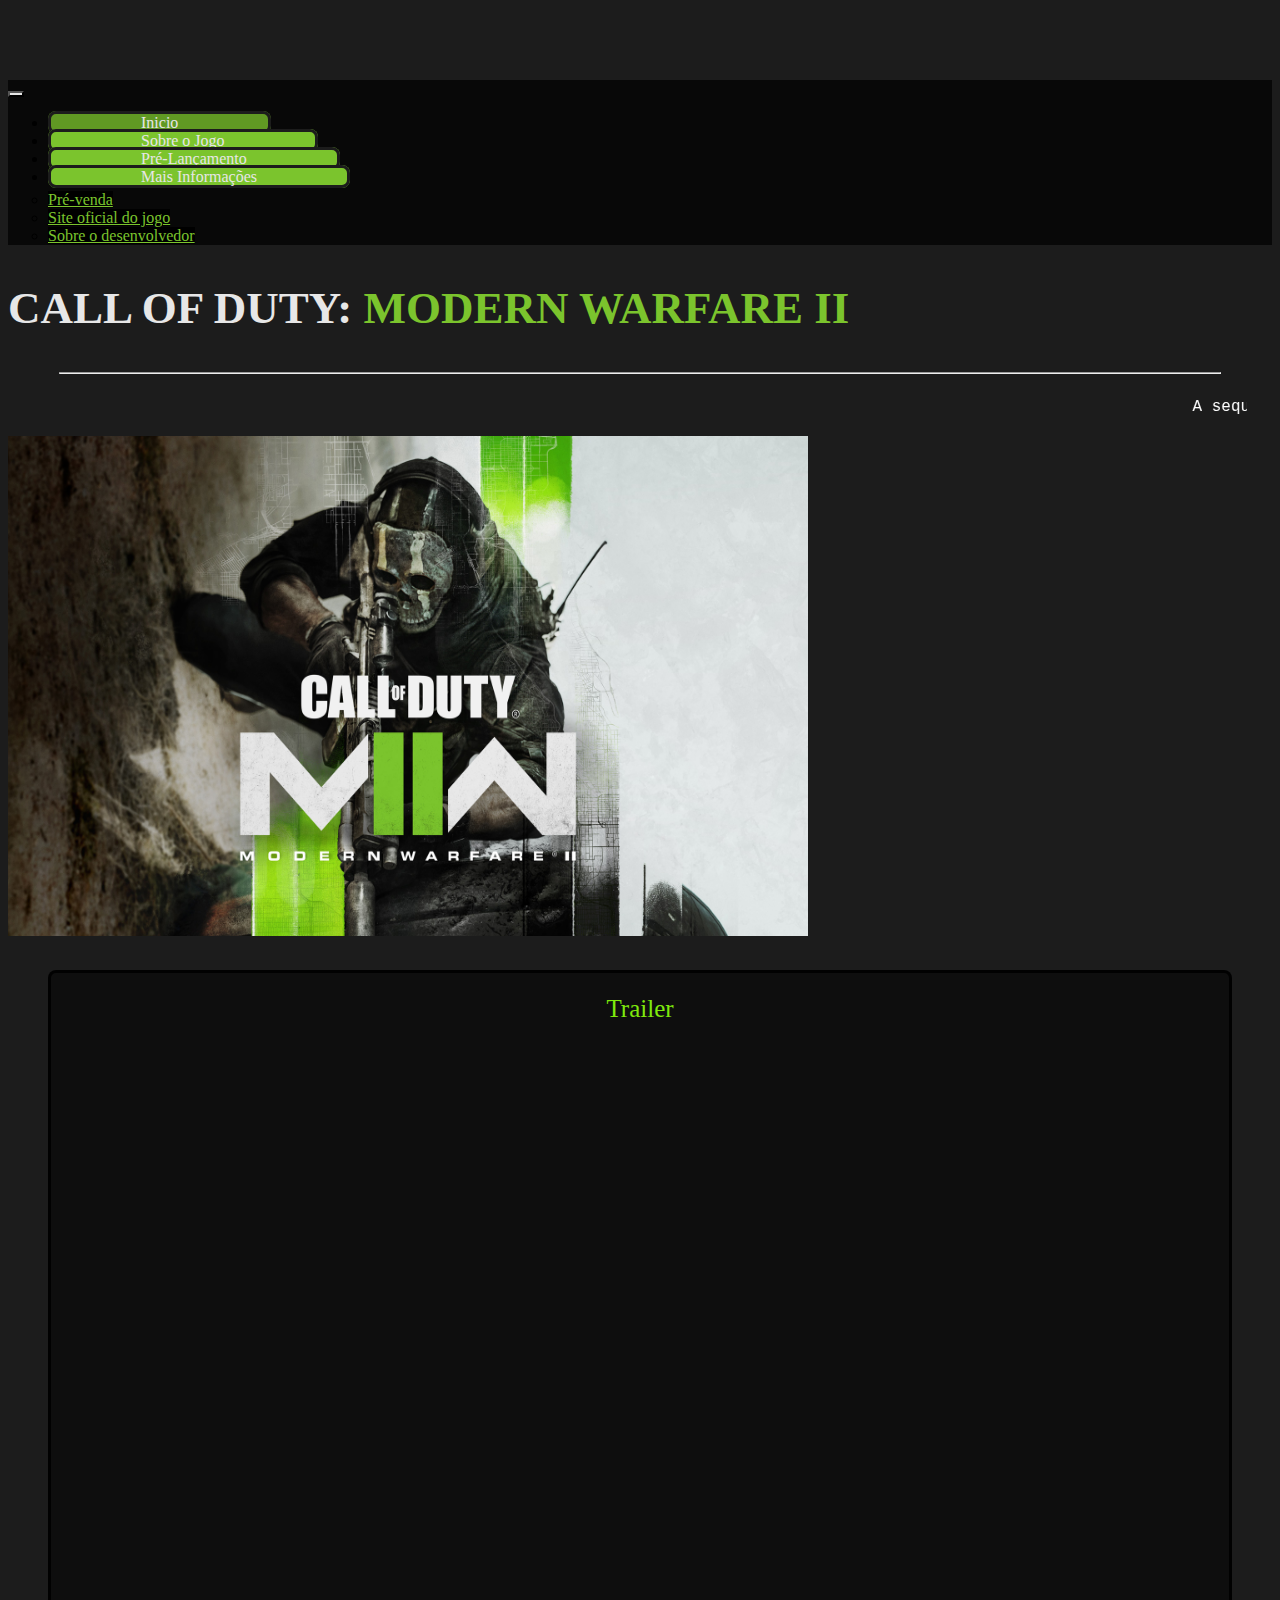
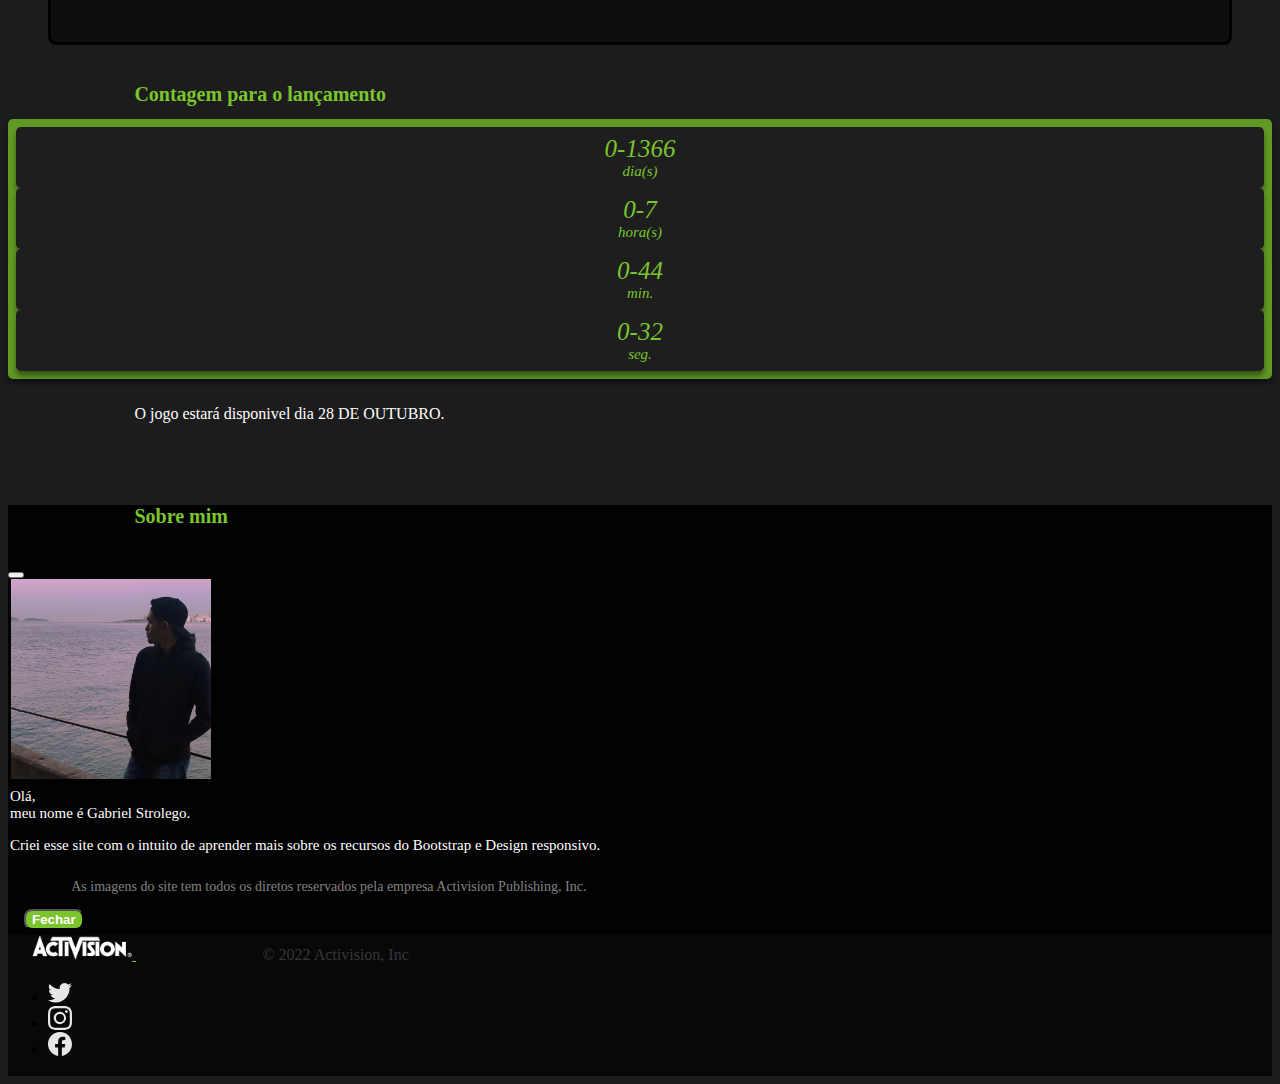
<file: index.html>
<!doctype html>
<html lang="pt-br" id="inicio">
  <head>
    <meta charset="utf-8">
    <meta name="viewport" content="width=device-width, initial-scale=1">
    <title>COD:MW2</title>
    <link rel="shortcut icon" href="assets/icons/favicon.png" type="image/x-icon">
    <link href="https://cdn.jsdelivr.net/npm/bootstrap@5.2.0-beta1/dist/css/bootstrap.min.css" rel="stylesheet" integrity="sha384-0evHe/X+R7YkIZDRvuzKMRqM+OrBnVFBL6DOitfPri4tjfHxaWutUpFmBp4vmVor" crossorigin="anonymous">
    <link rel="stylesheet" href="css/style.css">
</head>
  <body onload="loading()">
    <header>
      <nav class="navbar navbar-expand-lg bg-dark-color fixed-top" aria-label="Twelfth navbar example">
        <div class="container-fluid">
          <button class="navbar-toggler" type="button" data-bs-toggle="collapse" data-bs-target="#navbar" aria-controls="navbar" aria-expanded="false" aria-label="Toggle navigation">
            <span class="navbar-toggler-icon"></span>
          </button>
          <div class="collapse navbar-collapse justify-content-md-center" id="navbar">
            <ul class="navbar-nav">
              <li class="nav-item">
                <a class="nav-link active" aria-current="page" href="#inicio">Inicio</a>
              </li>
              <li class="nav-item">
                <a class="nav-link" href="sobre-o-jogo.html">Sobre o Jogo</a>
              </li>
              <li class="nav-item">
                <a class="nav-link" href="pre-lancamento.html">Pré-Lançamento</a>
              </li>
              <li class="nav-item dropdown">
                <a class="nav-link dropdown-toggle" href="#" id="dropdown10" data-bs-toggle="dropdown" aria-expanded="false">Mais Informações</a>
                <ul class="dropdown-menu" aria-labelledby="dropdown10">
                  <li><a class="dropdown-item" href="https://www.callofduty.com/br/pt/modernwarfare2/buy" target="_black">Pré-venda</a></li>
                  <li><a class="dropdown-item" href="https://www.callofduty.com/br/pt/modernwarfare2" target="_blank">Site oficial do jogo </a></li>
                  <li><a class="dropdown-item" href="#sobre o dev" id="sobre o dev" data-bs-toggle="modal" data-bs-target="#DevModal">Sobre o desenvolvedor</a></li>
                </ul>
              </li>
            </ul>
          </div>
        </div>
      </nav>

      <div class="text-center">
        <h2 class="titulo1">CALL OF DUTY: <font class="titulo2"> MODERN WARFARE II</font></h2>
      </div>
    <hr> 
</header>

<main>
    <div>
      <marquee class="style-marquee" behavior="Loop"><p> A sequência do recorde Call of Duty®: Modern Warfare® está quase aqui. Call of Duty®: Modern Warfare® II dará início a uma nova era para a franquia quando for lançado mundialmente na sexta-feira, 28 de outubro. Testemunhe e experimente o que fez a Força-Tarefa 141 se tornar o esquadrão icônico e lendário que é quando a ação começa após a ação angustiante e de tirar o fôlego de Call of Duty: Modern Warfare (2019).            </p> </marquee>   
      <br><img class="d-block mx-auto img-fluid" src="assets/img/callofdutymwll.jpg" width="800" height="500" alt="Imagem call of duty mw2"><br>
    </div>
    <div class="trailer-bg-style">
        <p class="subtitulo-trailer">Trailer</p>

        <div class="d-flex justify-content-center">
          <div class="spinner-border spinner-border-style" role="status"></div>
        </div>
        <span class="mostrar-conteudo">

    <div class="video"><iframe width="560" height="315" src="https://www.youtube.com/embed/r72GP1PIZa0?controls=0" title="YouTube video player" frameborder="0" allow="accelerometer; autoplay; clipboard-write; encrypted-media; gyroscope; picture-in-picture" allowfullscreen></iframe></div>
        
        </span>
  </div>
    <!--relogio-->
    <div class="container mx-auto text-center">
      <h1 class="subtitulo-style">Contagem para o lançamento</h1>
      <div class="row style-relogio">
        <div class="col style-relogio-componete">
          <span data-time></span>
        <div class="style-relogio-componete-descrição">dia(s)</div>
        </div>
        <div class="col style-relogio-componete">
          <span data-time></span>
        <div class="style-relogio-componete-descrição">hora(s)</div>
        </div>
        <div class="col style-relogio-componete">
          <span data-time></span>
        <div class="style-relogio-componete-descrição">min.</div>
        </div>
        <div class="col style-relogio-componete">
          <span data-time></span>
        <div class="style-relogio-componete-descrição">seg.</div>
        </div>
      </div>
    </div>
    <p class="text-style text-center"> O jogo estará disponivel dia 28 DE OUTUBRO.</p>
    <br>

    <!-- modal -->

    <div class="modal fade modal-style" id="DevModal" tabindex="-1" aria-labelledby="exampleModalLabel" aria-hidden="true">
      <div class="modal-dialog">
        <div class="modal-content">
          <div class="modal-header">
            <h5 class="modal-title subtitulo-style" id="exampleModalLabel">Sobre mim</h5>
            <button type="button" class="btn-close" data-bs-dismiss="modal" aria-label="Close"></button>
          </div>
          <div class="modal-body">
            <img src="assets/img/dev/GabrielS.jpg" width="200" height="200" class="rounded float-end" alt="foto do desenvolvedor do site">
            <p class="text-modal-style"> Olá,<br> meu nome é Gabriel Strolego.</p>
            <p class="text-modal-style">Criei esse site com o intuito de aprender mais sobre os recursos do Bootstrap e Design responsivo.<br>
            <p class="text-style legal"> As imagens do site tem todos os diretos reservados pela empresa Activision Publishing, Inc.</p>
          </div>
          <div class="text-center">
            <button type="button" class="btn btn-modal" data-bs-dismiss="modal">Fechar</button>
          </div>
        </div>
      </div>

</main>

<div class="bg-footer">
  <footer class="d-flex flex-wrap justify-content-between align-items-center py-3 my-4 border-top">
      <div class="col-md-4 d-flex align-items-center">
        <a href="https://www.activision.com/" target="_blank" class="mb-3 me-2 mb-md-0 text-muted text-decoration-none lh-1">
          <img class="img-fluid footer-adjustment-left" src="assets/icons/Activision.png" alt="icon activision" width="100" height="25">
        </a>
        <span class="mb-3 mb-md-0 text-footer text-style">&copy; 2022 Activision, Inc</span>
      </div>
  
      <ul class="nav col-md-4 justify-content-end list-unstyled d-flex ajuste-icons footer-adjustment-right">
        <li class="ms-3"><a class="text-muted" href="https://twitter.com/CallofDutyBR" target="_blank"><svg class="bi" width="24" height="24"><use xlink:href="#twitter"/></svg></a></li>
        <li class="ms-3"><a class="text-muted" href="https://www.instagram.com/callofduty/" target="_blank"><svg class="bi" width="24" height="24"><use xlink:href="#instagram"/></svg></a></li>
        <li class="ms-3"><a class="text-muted" href="https://pt-br.facebook.com/BrasilCallofDuty/" target="_blank"><svg class="bi" width="24" height="24"><use xlink:href="#facebook"/></svg></a></li>
      </ul>
  </footer>
  </div>

  <script src="js/preloader.js"></script>
  <script type="module" src="js/script.js"></script>
  <script src="https://cdn.jsdelivr.net/npm/bootstrap@5.2.0-beta1/dist/js/bootstrap.bundle.min.js" integrity="sha384-pprn3073KE6tl6bjs2QrFaJGz5/SUsLqktiwsUTF55Jfv3qYSDhgCecCxMW52nD2" crossorigin="anonymous"></script>
</body>

  <svg xmlns="http://www.w3.org/2000/svg" style="display: none;">
    <symbol id="facebook" viewBox="0 0 16 16">
      <path d="M16 8.049c0-4.446-3.582-8.05-8-8.05C3.58 0-.002 3.603-.002 8.05c0 4.017 2.926 7.347 6.75 7.951v-5.625h-2.03V8.05H6.75V6.275c0-2.017 1.195-3.131 3.022-3.131.876 0 1.791.157 1.791.157v1.98h-1.009c-.993 0-1.303.621-1.303 1.258v1.51h2.218l-.354 2.326H9.25V16c3.824-.604 6.75-3.934 6.75-7.951z"/>
    </symbol>
    <symbol id="instagram" viewBox="0 0 16 16">
        <path d="M8 0C5.829 0 5.556.01 4.703.048 3.85.088 3.269.222 2.76.42a3.917 3.917 0 0 0-1.417.923A3.927 3.927 0 0 0 .42 2.76C.222 3.268.087 3.85.048 4.7.01 5.555 0 5.827 0 8.001c0 2.172.01 2.444.048 3.297.04.852.174 1.433.372 1.942.205.526.478.972.923 1.417.444.445.89.719 1.416.923.51.198 1.09.333 1.942.372C5.555 15.99 5.827 16 8 16s2.444-.01 3.298-.048c.851-.04 1.434-.174 1.943-.372a3.916 3.916 0 0 0 1.416-.923c.445-.445.718-.891.923-1.417.197-.509.332-1.09.372-1.942C15.99 10.445 16 10.173 16 8s-.01-2.445-.048-3.299c-.04-.851-.175-1.433-.372-1.941a3.926 3.926 0 0 0-.923-1.417A3.911 3.911 0 0 0 13.24.42c-.51-.198-1.092-.333-1.943-.372C10.443.01 10.172 0 7.998 0h.003zm-.717 1.442h.718c2.136 0 2.389.007 3.232.046.78.035 1.204.166 1.486.275.373.145.64.319.92.599.28.28.453.546.598.92.11.281.24.705.275 1.485.039.843.047 1.096.047 3.231s-.008 2.389-.047 3.232c-.035.78-.166 1.203-.275 1.485a2.47 2.47 0 0 1-.599.919c-.28.28-.546.453-.92.598-.28.11-.704.24-1.485.276-.843.038-1.096.047-3.232.047s-2.39-.009-3.233-.047c-.78-.036-1.203-.166-1.485-.276a2.478 2.478 0 0 1-.92-.598 2.48 2.48 0 0 1-.6-.92c-.109-.281-.24-.705-.275-1.485-.038-.843-.046-1.096-.046-3.233 0-2.136.008-2.388.046-3.231.036-.78.166-1.204.276-1.486.145-.373.319-.64.599-.92.28-.28.546-.453.92-.598.282-.11.705-.24 1.485-.276.738-.034 1.024-.044 2.515-.045v.002zm4.988 1.328a.96.96 0 1 0 0 1.92.96.96 0 0 0 0-1.92zm-4.27 1.122a4.109 4.109 0 1 0 0 8.217 4.109 4.109 0 0 0 0-8.217zm0 1.441a2.667 2.667 0 1 1 0 5.334 2.667 2.667 0 0 1 0-5.334z"/>
    </symbol>
    <symbol id="twitter" viewBox="0 0 16 16">
      <path d="M5.026 15c6.038 0 9.341-5.003 9.341-9.334 0-.14 0-.282-.006-.422A6.685 6.685 0 0 0 16 3.542a6.658 6.658 0 0 1-1.889.518 3.301 3.301 0 0 0 1.447-1.817 6.533 6.533 0 0 1-2.087.793A3.286 3.286 0 0 0 7.875 6.03a9.325 9.325 0 0 1-6.767-3.429 3.289 3.289 0 0 0 1.018 4.382A3.323 3.323 0 0 1 .64 6.575v.045a3.288 3.288 0 0 0 2.632 3.218 3.203 3.203 0 0 1-.865.115 3.23 3.23 0 0 1-.614-.057 3.283 3.283 0 0 0 3.067 2.277A6.588 6.588 0 0 1 .78 13.58a6.32 6.32 0 0 1-.78-.045A9.344 9.344 0 0 0 5.026 15z"/>
    </symbol>
  </svg>

</html>
</file>
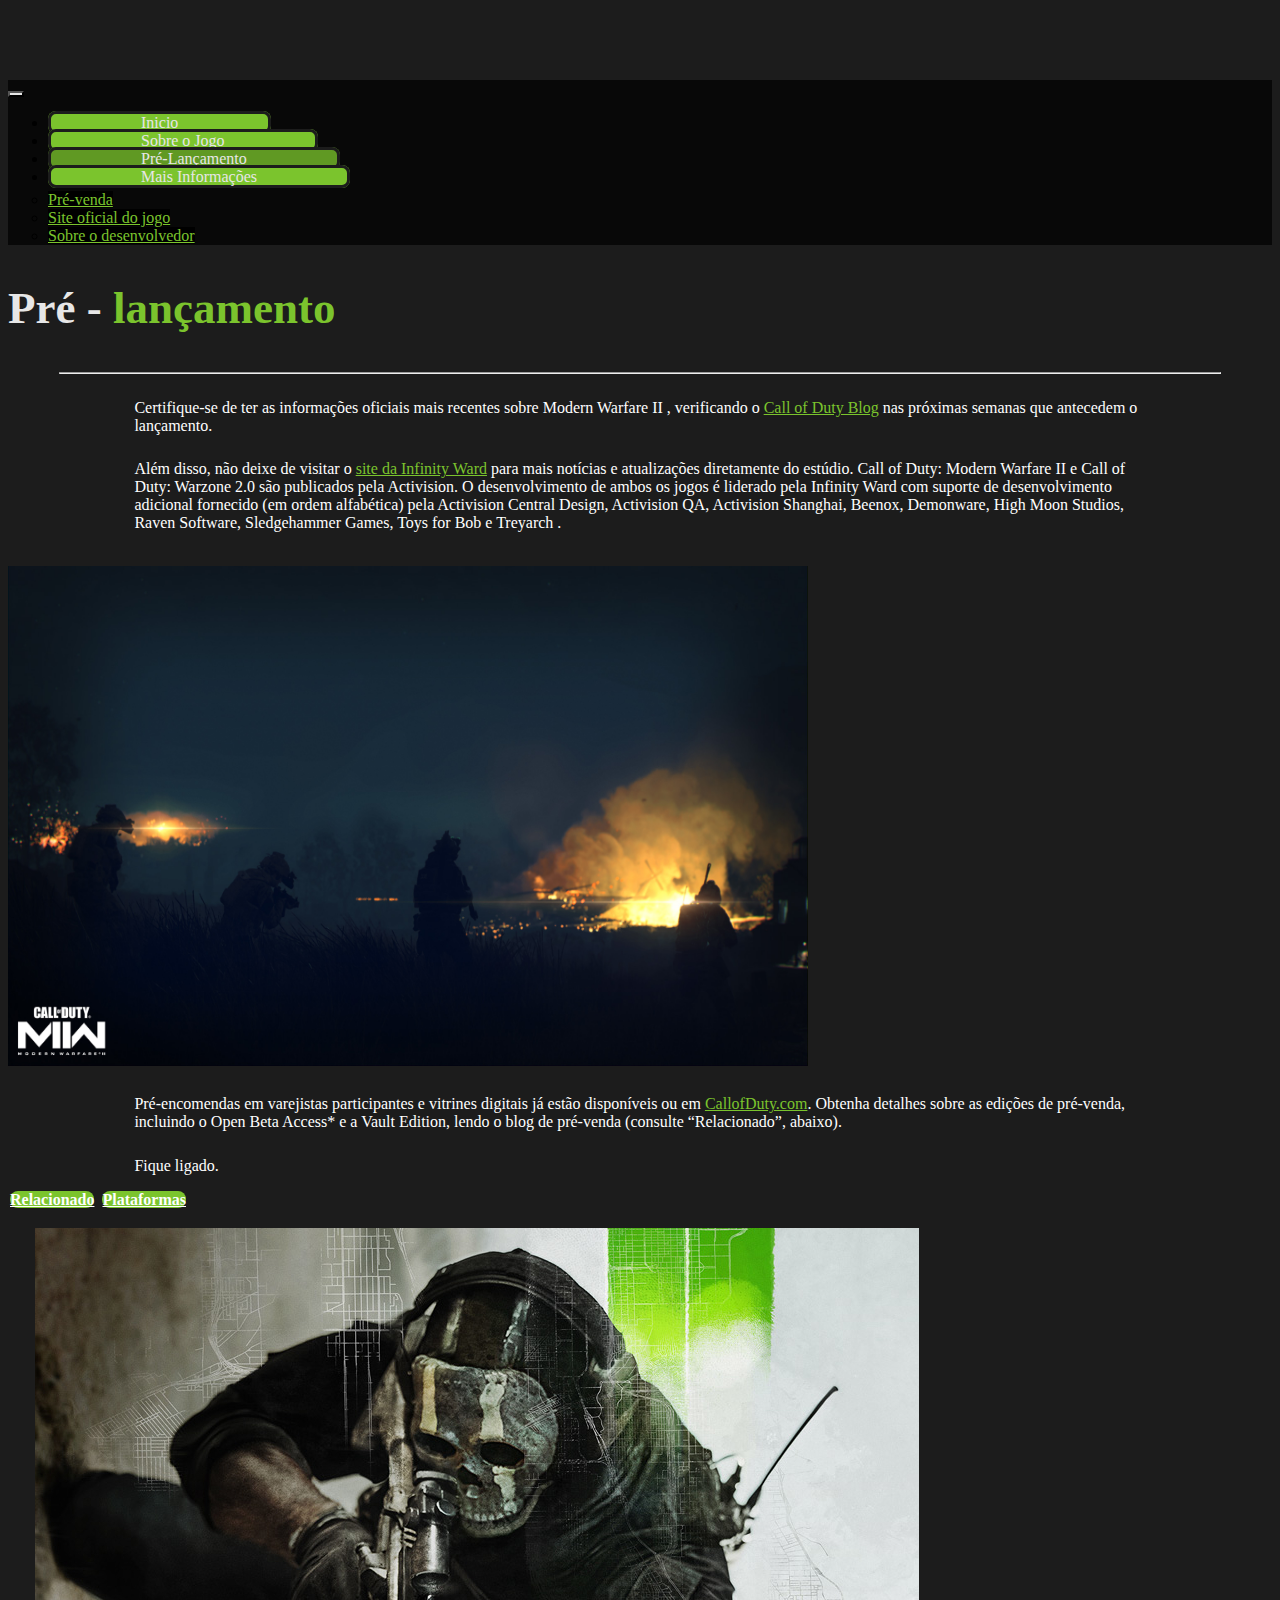
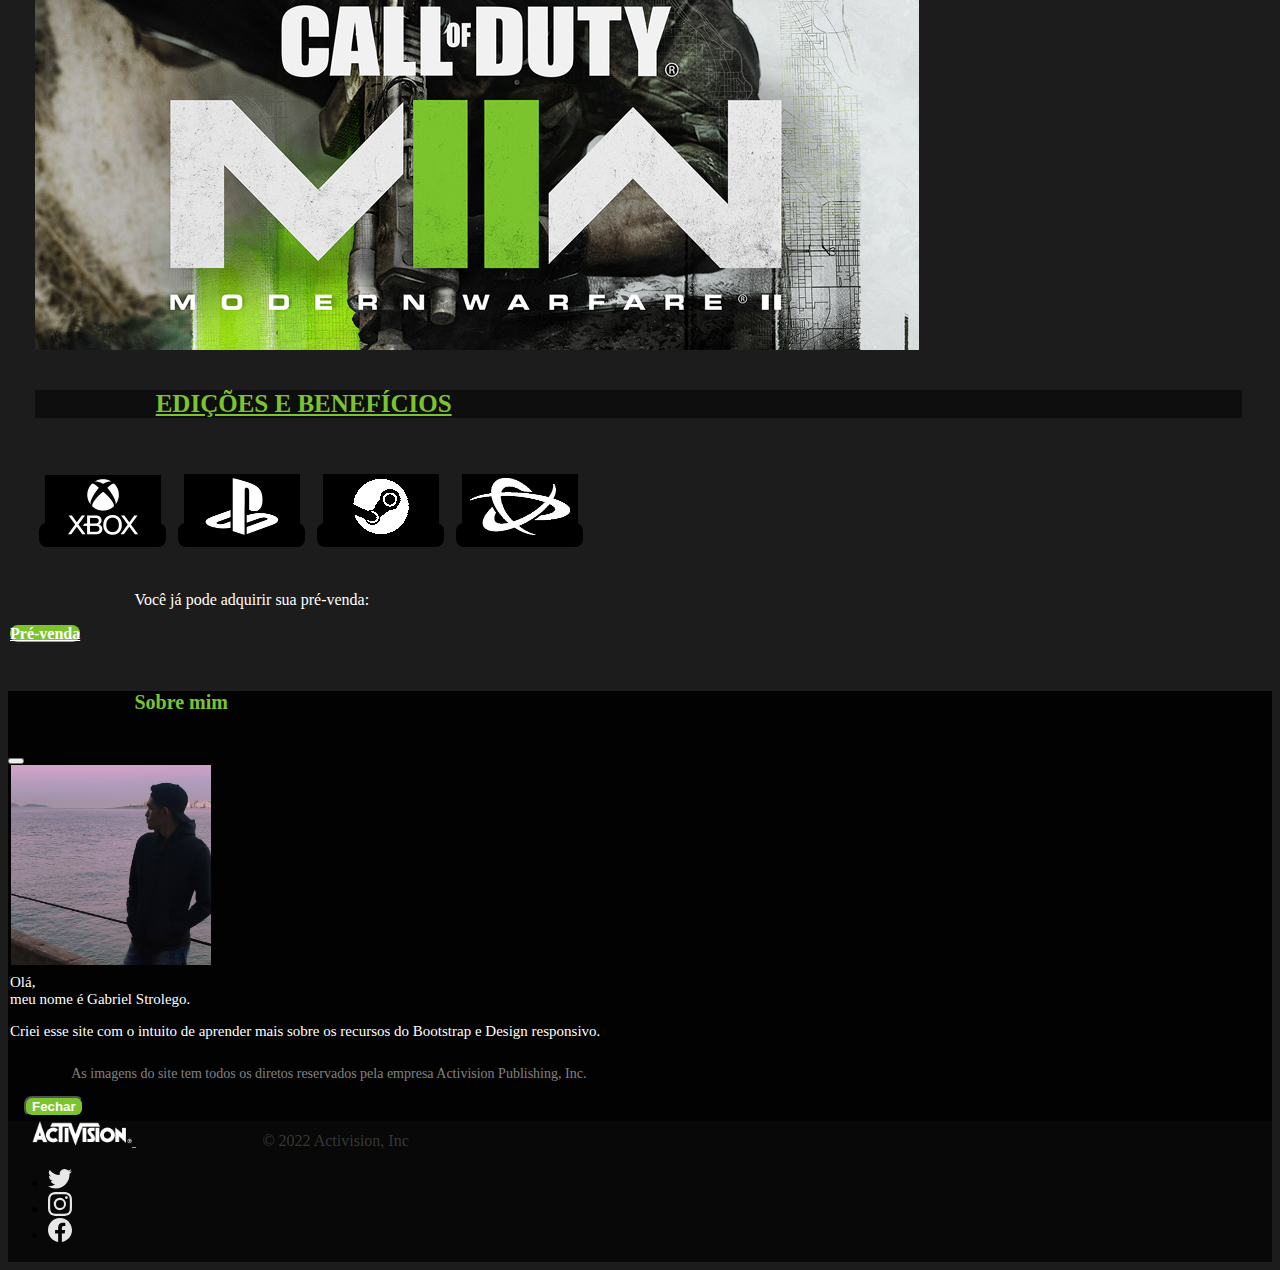
<file: pre-lancamento.html>
<!doctype html>
<html lang="pt-br" id="inicio">
  <head>
    <meta charset="utf-8">
    <meta name="viewport" content="width=device-width, initial-scale=1">
    <title>COD:MW2</title>
    <link rel="shortcut icon" href="assets/icons/favicon.png" type="image/x-icon">
    <link href="https://cdn.jsdelivr.net/npm/bootstrap@5.2.0-beta1/dist/css/bootstrap.min.css" rel="stylesheet" integrity="sha384-0evHe/X+R7YkIZDRvuzKMRqM+OrBnVFBL6DOitfPri4tjfHxaWutUpFmBp4vmVor" crossorigin="anonymous">
    <link rel="stylesheet" href="css/style.css">
</head>
  <body onload="loading()">
   <header>
      <nav class="navbar navbar-expand-lg bg-dark-color fixed-top" aria-label="Twelfth navbar example">
        <div class="container-fluid">
          <button class="navbar-toggler" type="button" data-bs-toggle="collapse" data-bs-target="#navbar" aria-controls="navbar" aria-expanded="false" aria-label="Toggle navigation">
            <span class="navbar-toggler-icon"></span>
          </button>
          <div class="collapse navbar-collapse justify-content-md-center" id="navbar">
            <ul class="navbar-nav">
              <li class="nav-item">
                <a class="nav-link" aria-current="page" href="index.html">Inicio</a>
              </li>
              <li class="nav-item">
                <a class="nav-link" href="sobre-o-jogo.html">Sobre o Jogo</a>
              </li>
              <li class="nav-item">
                <a class="nav-link active" href="#inicio">Pré-Lançamento</a>
              </li>
              <li class="nav-item dropdown">
                <a class="nav-link dropdown-toggle" href="#" id="dropdown10" data-bs-toggle="dropdown" aria-expanded="false">Mais Informações</a>
                <ul class="dropdown-menu" aria-labelledby="dropdown10">
                  <li><a class="dropdown-item" href="https://www.callofduty.com/br/pt/modernwarfare2/buy" target="_black">Pré-venda</a></li>
                  <li><a class="dropdown-item" href="https://www.callofduty.com/br/pt/modernwarfare2" target="_blank">Site oficial do jogo</a></li>
                  <li><a class="dropdown-item" href="#sobre o dev" id="sobre o dev" data-bs-toggle="modal" data-bs-target="#DevModal">Sobre o desenvolvedor</a></li>
                </ul>
              </li>
            </ul>
          </div>
        </div>
      </nav>

      <div class="text-center">
        <h2 class="titulo1">Pré -<font class="titulo2"> lançamento</font></h2>
      </div>
    <hr>
</header>

<div class="d-flex justify-content-center">
  <div class="spinner-border spinner-border-style" role="status"></div>
</div>
<span class="mostrar-conteudo">

<main>
<div class="text-center">
  <p class="text-style">Certifique-se de ter as informações oficiais mais recentes sobre Modern Warfare II , verificando o <a href="https://www.callofduty.com/br/pt/blog" target="_blank">Call of Duty Blog</a> nas próximas semanas que antecedem o lançamento.</p>
  <P class="text-style">Além disso, não deixe de visitar o <a href="https://www.infinityward.com/news" target="_blank">site da Infinity Ward</a> para mais notícias e atualizações diretamente do estúdio. Call of Duty: Modern Warfare II e Call of Duty: Warzone 2.0 são publicados pela Activision. O desenvolvimento de ambos os jogos é liderado pela Infinity Ward com suporte de desenvolvimento adicional fornecido (em ordem alfabética) pela Activision Central Design, Activision QA, Activision Shanghai, Beenox, Demonware, High Moon Studios, Raven Software, Sledgehammer Games, Toys for Bob e Treyarch .</P>     
  <br><img class="d-block mx-auto img-fluid" src="assets/img/callofdutymwll-3.jpg" alt="Imagem call of duty mw2" width="800" height="500"><br>
  <p class="text-style">Pré-encomendas em varejistas participantes e vitrines digitais já estão disponíveis ou em <a href="https://www.callofduty.com/br/pt/" target="_blank">CallofDuty.com</a>. Obtenha detalhes sobre as edições de pré-venda, incluindo o Open Beta Access* e a Vault Edition, lendo o blog de pré-venda (consulte “Relacionado”, abaixo).</p>
  <p class="text-style">Fique ligado.</p>

  <p>
    <a class="btn btn-bd-primary"  data-bs-toggle="collapse" href="#collapseartigo" role="button" aria-expanded="false" aria-controls="multiCollapseExample1">Relacionado</a>
    <a class="btn btn-bd-primary" data-bs-toggle="collapse" href="#collapseplataforma" role="button" aria-expanded="false" aria-controls="multiCollapseExample2">Plataformas</a>
  </p>

</div>

<div class="d-collapse-responsive">
  <div class="collapse-responsive">  


  <div class="row">
    <div class="col">
      <div class="collapse multi-collapse" id="collapseartigo">
        <div>

          <div class="d-collapse-responsive1">
            <div class="collapse-responsive">  

          <section>
            <div class="row">
                <div class="col-12 col-xs-9"> 
                  <a class="card card-style text-white" href="https://www.callofduty.com/br/pt/blog/2022/06/call-of-duty-modern-warfare-II-preorder-benefits-details" target="_blank">
                    <div class="row g-0">
                      <div class="col-md-4 ">
                        <img src="assets/img/MWII-cartão.jpg" class="img-fluid card-img rounded-start" alt="imagem promocional COD">
                      </div>
                      <div class="card-img-overlay text-card-style">
                        <h5 class="card-title subtitulo-style-card text-end">EDIÇÕES E BENEFÍCIOS</h5>
                      </div>
                    </div>
                  </a>
                </div>
            </div>
          </section>
          
            </div>
          </div>
            
        </div>
      </div>
    </div>
    <div class="col">
      <div class="collapse multi-collapse"  id="collapseplataforma">
        <div>

          <div class="d-collapse-responsive2">
            <div class="collapse-responsive">  

              <section class="text-center">
                <div class="row">
                  <a class="col-5 col-xs-8 style-coluna" href="https://www.xbox.com/pt-BR/games/store/call-of-duty-modern-warfare-ii-cross-gen/9NCL5M3V0RSH" target="_blank"><img class="img-fluid icon-imagem" src="assets/icons/Xbox-Logo.png" alt="Xbox Logo"></a>
                  <a class="col-5 col-xs-8 style-coluna" href="https://store.playstation.com/pt-br/product/UP0002-PPSA01649_00-CODMW2CROSSGEN01/" target="_blank"><img class="img-fluid icon-imagem" src="assets/icons/PlayStation-Logo.png" alt="PlayStation Logo"></a>
                  <a class="col-5 col-xm-8 style-coluna" href="https://store.steampowered.com/app/1938090/Call_of_Duty_Modern_Warfare_II/" target="_blank"><img class="img-fluid icon-imagem" src="assets/icons/Steam-Logo.png" alt="Steam Logo"></a>
                 <a class="col-5 col-xm-8 style-coluna" href="https://us.battle.net/shop/pt/checkout/upgrade/cHw4ZjgxZTk2ZHw3ODgyMjB8MHx8fHx8fHwxfDB8MHx8MHx8fHx8fA==" target="_blank"><img class="img-fluid icon-imagem" src="assets/icons/Battlenet-logo.png" alt="Battlenet logo"></a>
                </div>
              </section>

             </div>
          </div>
        </div>
      </div>
    </div>
  </div> 

  </div>
</div>

<div class="text-center">
  <p class="text-style">Você já pode adquirir sua pré-venda:</p>
  <a class="btn btn-bd-primary" href="https://www.callofduty.com/br/pt/modernwarfare2/buy" target="_black" role="button">Pré-venda</a>
</div>

    <!-- modal-->

    <div class="modal fade modal-style modal-position-dev" id="DevModal" tabindex="-1" aria-labelledby="exampleModalLabel" aria-hidden="true">
      <div class="modal-dialog">
        <div class="modal-content">
          <div class="modal-header">
            <h5 class="modal-title subtitulo-style" id="exampleModalLabel">Sobre mim</h5>
            <button type="button" class="btn-close" data-bs-dismiss="modal" aria-label="Close"></button>
          </div>
          <div class="modal-body">
            <img src="assets/img/dev/GabrielS.jpg" width="200" height="200" class="rounded float-end" alt="foto do desenvolvedor do site">
            <p class="text-modal-style"> Olá,<br> meu nome é Gabriel Strolego.</p>
            <p class="text-modal-style">Criei esse site com o intuito de aprender mais sobre os recursos do Bootstrap e Design responsivo.</p>
            <p class="text-style legal"> As imagens do site tem todos os diretos reservados pela empresa Activision Publishing, Inc.</p>
          </div>
          <div class="text-center">
            <button type="button" class="btn btn-modal" data-bs-dismiss="modal">Fechar</button>
          </div>
        </div>
      </div>

</main>
<div class="bg-footer">
  <footer class="d-flex flex-wrap justify-content-between align-items-center py-3 my-4 border-top">
      <div class="col-md-4 d-flex align-items-center">
        <a href="https://www.activision.com/" target="_blank" class="mb-3 me-2 mb-md-0 text-muted text-decoration-none lh-1">
          <img class="img-fluid footer-adjustment-left" src="assets/icons/Activision.png" alt="icon activision" width="100" height="25">
        </a>
        <span class="mb-3 mb-md-0 text-footer text-style">&copy; 2022 Activision, Inc</span>
      </div>
  
      <ul class="nav col-md-4 justify-content-end list-unstyled d-flex ajuste-icons footer-adjustment-right">
        <li class="ms-3"><a class="text-muted" href="https://twitter.com/CallofDutyBR" target="_blank"><svg class="bi" width="24" height="24"><use xlink:href="#twitter"/></svg></a></li>
        <li class="ms-3"><a class="text-muted" href="https://www.instagram.com/callofduty/" target="_blank"><svg class="bi" width="24" height="24"><use xlink:href="#instagram"/></svg></a></li>
        <li class="ms-3"><a class="text-muted" href="https://pt-br.facebook.com/BrasilCallofDuty/" target="_blank"><svg class="bi" width="24" height="24"><use xlink:href="#facebook"/></svg></a></li>
      </ul>
  </footer>
  </div>

</span>
<script src="js/preloader.js"></script>
<script src="https://cdn.jsdelivr.net/npm/bootstrap@5.2.0-beta1/dist/js/bootstrap.bundle.min.js" integrity="sha384-pprn3073KE6tl6bjs2QrFaJGz5/SUsLqktiwsUTF55Jfv3qYSDhgCecCxMW52nD2" crossorigin="anonymous"></script>
</body>

  <svg xmlns="http://www.w3.org/2000/svg" style="display: none;">
    <symbol id="facebook" viewBox="0 0 16 16">
      <path d="M16 8.049c0-4.446-3.582-8.05-8-8.05C3.58 0-.002 3.603-.002 8.05c0 4.017 2.926 7.347 6.75 7.951v-5.625h-2.03V8.05H6.75V6.275c0-2.017 1.195-3.131 3.022-3.131.876 0 1.791.157 1.791.157v1.98h-1.009c-.993 0-1.303.621-1.303 1.258v1.51h2.218l-.354 2.326H9.25V16c3.824-.604 6.75-3.934 6.75-7.951z"/>
    </symbol>
    <symbol id="instagram" viewBox="0 0 16 16">
        <path d="M8 0C5.829 0 5.556.01 4.703.048 3.85.088 3.269.222 2.76.42a3.917 3.917 0 0 0-1.417.923A3.927 3.927 0 0 0 .42 2.76C.222 3.268.087 3.85.048 4.7.01 5.555 0 5.827 0 8.001c0 2.172.01 2.444.048 3.297.04.852.174 1.433.372 1.942.205.526.478.972.923 1.417.444.445.89.719 1.416.923.51.198 1.09.333 1.942.372C5.555 15.99 5.827 16 8 16s2.444-.01 3.298-.048c.851-.04 1.434-.174 1.943-.372a3.916 3.916 0 0 0 1.416-.923c.445-.445.718-.891.923-1.417.197-.509.332-1.09.372-1.942C15.99 10.445 16 10.173 16 8s-.01-2.445-.048-3.299c-.04-.851-.175-1.433-.372-1.941a3.926 3.926 0 0 0-.923-1.417A3.911 3.911 0 0 0 13.24.42c-.51-.198-1.092-.333-1.943-.372C10.443.01 10.172 0 7.998 0h.003zm-.717 1.442h.718c2.136 0 2.389.007 3.232.046.78.035 1.204.166 1.486.275.373.145.64.319.92.599.28.28.453.546.598.92.11.281.24.705.275 1.485.039.843.047 1.096.047 3.231s-.008 2.389-.047 3.232c-.035.78-.166 1.203-.275 1.485a2.47 2.47 0 0 1-.599.919c-.28.28-.546.453-.92.598-.28.11-.704.24-1.485.276-.843.038-1.096.047-3.232.047s-2.39-.009-3.233-.047c-.78-.036-1.203-.166-1.485-.276a2.478 2.478 0 0 1-.92-.598 2.48 2.48 0 0 1-.6-.92c-.109-.281-.24-.705-.275-1.485-.038-.843-.046-1.096-.046-3.233 0-2.136.008-2.388.046-3.231.036-.78.166-1.204.276-1.486.145-.373.319-.64.599-.92.28-.28.546-.453.92-.598.282-.11.705-.24 1.485-.276.738-.034 1.024-.044 2.515-.045v.002zm4.988 1.328a.96.96 0 1 0 0 1.92.96.96 0 0 0 0-1.92zm-4.27 1.122a4.109 4.109 0 1 0 0 8.217 4.109 4.109 0 0 0 0-8.217zm0 1.441a2.667 2.667 0 1 1 0 5.334 2.667 2.667 0 0 1 0-5.334z"/>
    </symbol>
    <symbol id="twitter" viewBox="0 0 16 16">
      <path d="M5.026 15c6.038 0 9.341-5.003 9.341-9.334 0-.14 0-.282-.006-.422A6.685 6.685 0 0 0 16 3.542a6.658 6.658 0 0 1-1.889.518 3.301 3.301 0 0 0 1.447-1.817 6.533 6.533 0 0 1-2.087.793A3.286 3.286 0 0 0 7.875 6.03a9.325 9.325 0 0 1-6.767-3.429 3.289 3.289 0 0 0 1.018 4.382A3.323 3.323 0 0 1 .64 6.575v.045a3.288 3.288 0 0 0 2.632 3.218 3.203 3.203 0 0 1-.865.115 3.23 3.23 0 0 1-.614-.057 3.283 3.283 0 0 0 3.067 2.277A6.588 6.588 0 0 1 .78 13.58a6.32 6.32 0 0 1-.78-.045A9.344 9.344 0 0 0 5.026 15z"/>
    </symbol>
  </svg>

</html>
</file>
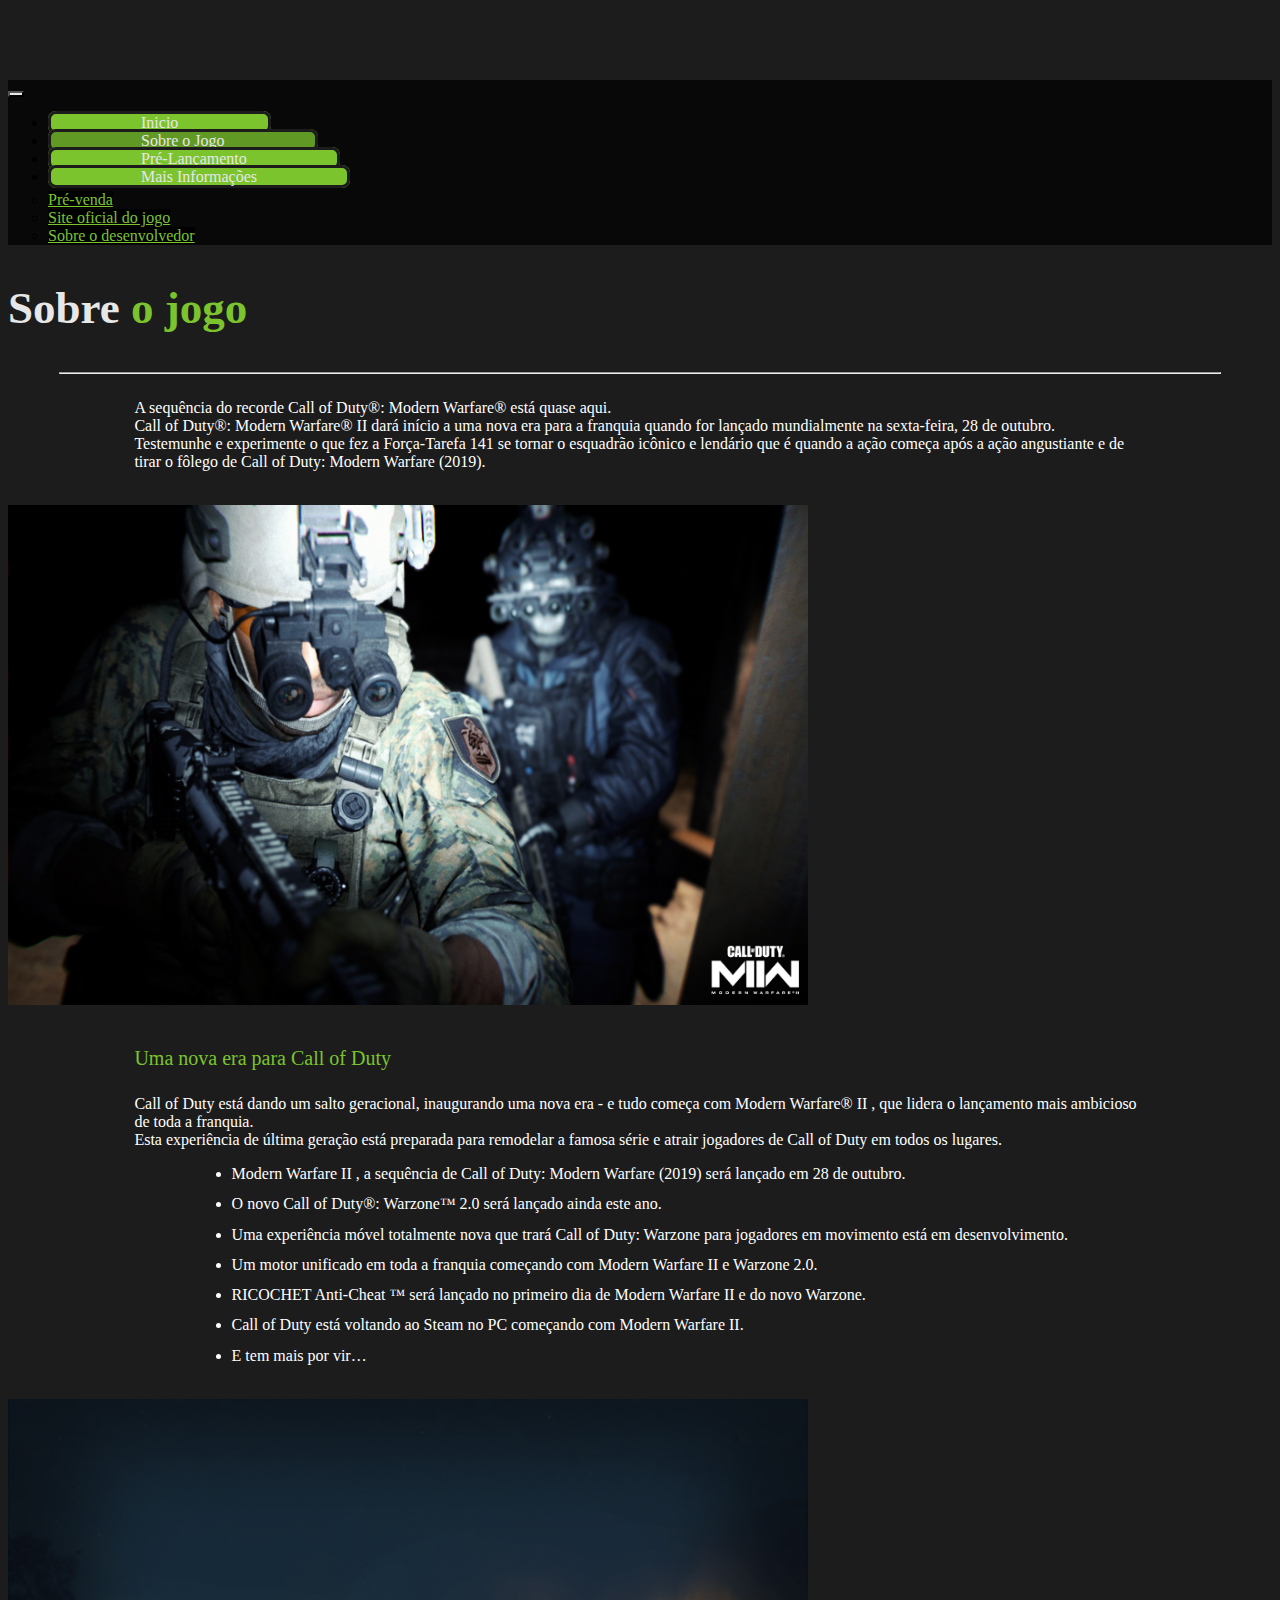
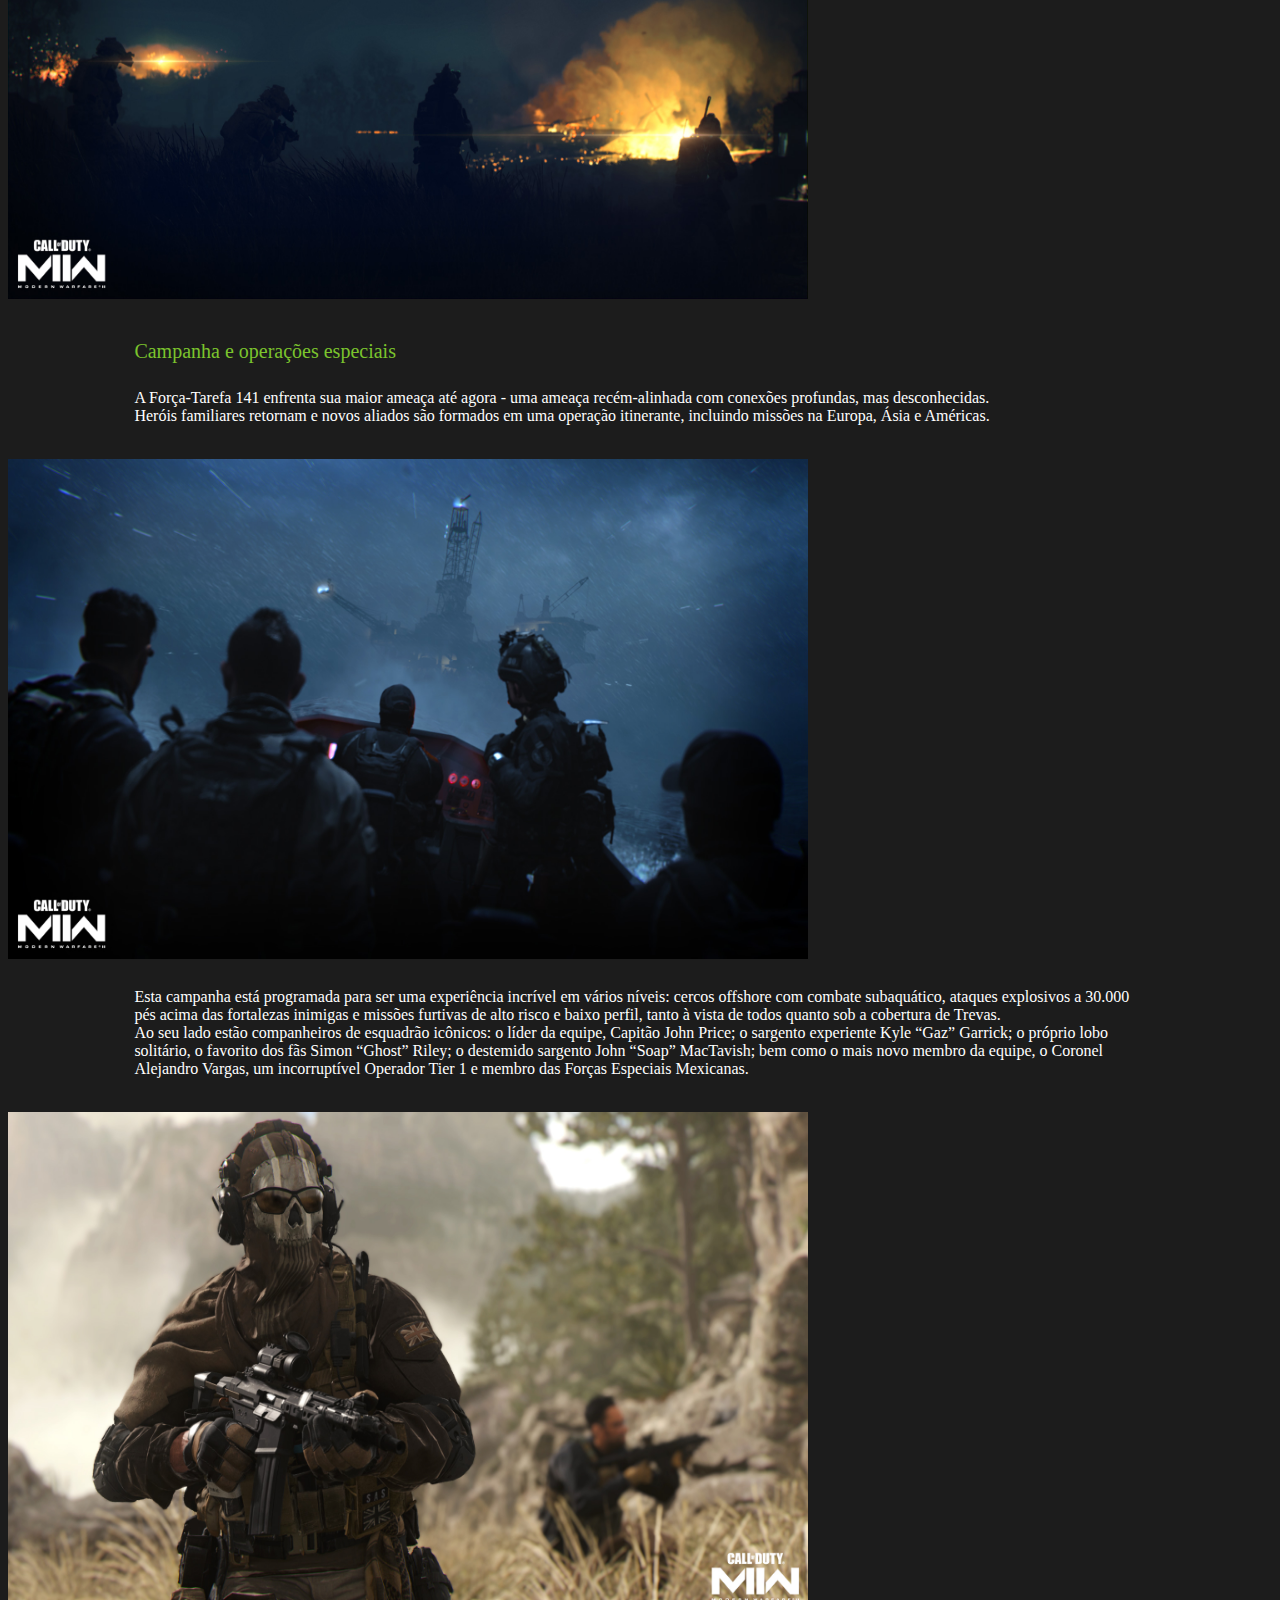
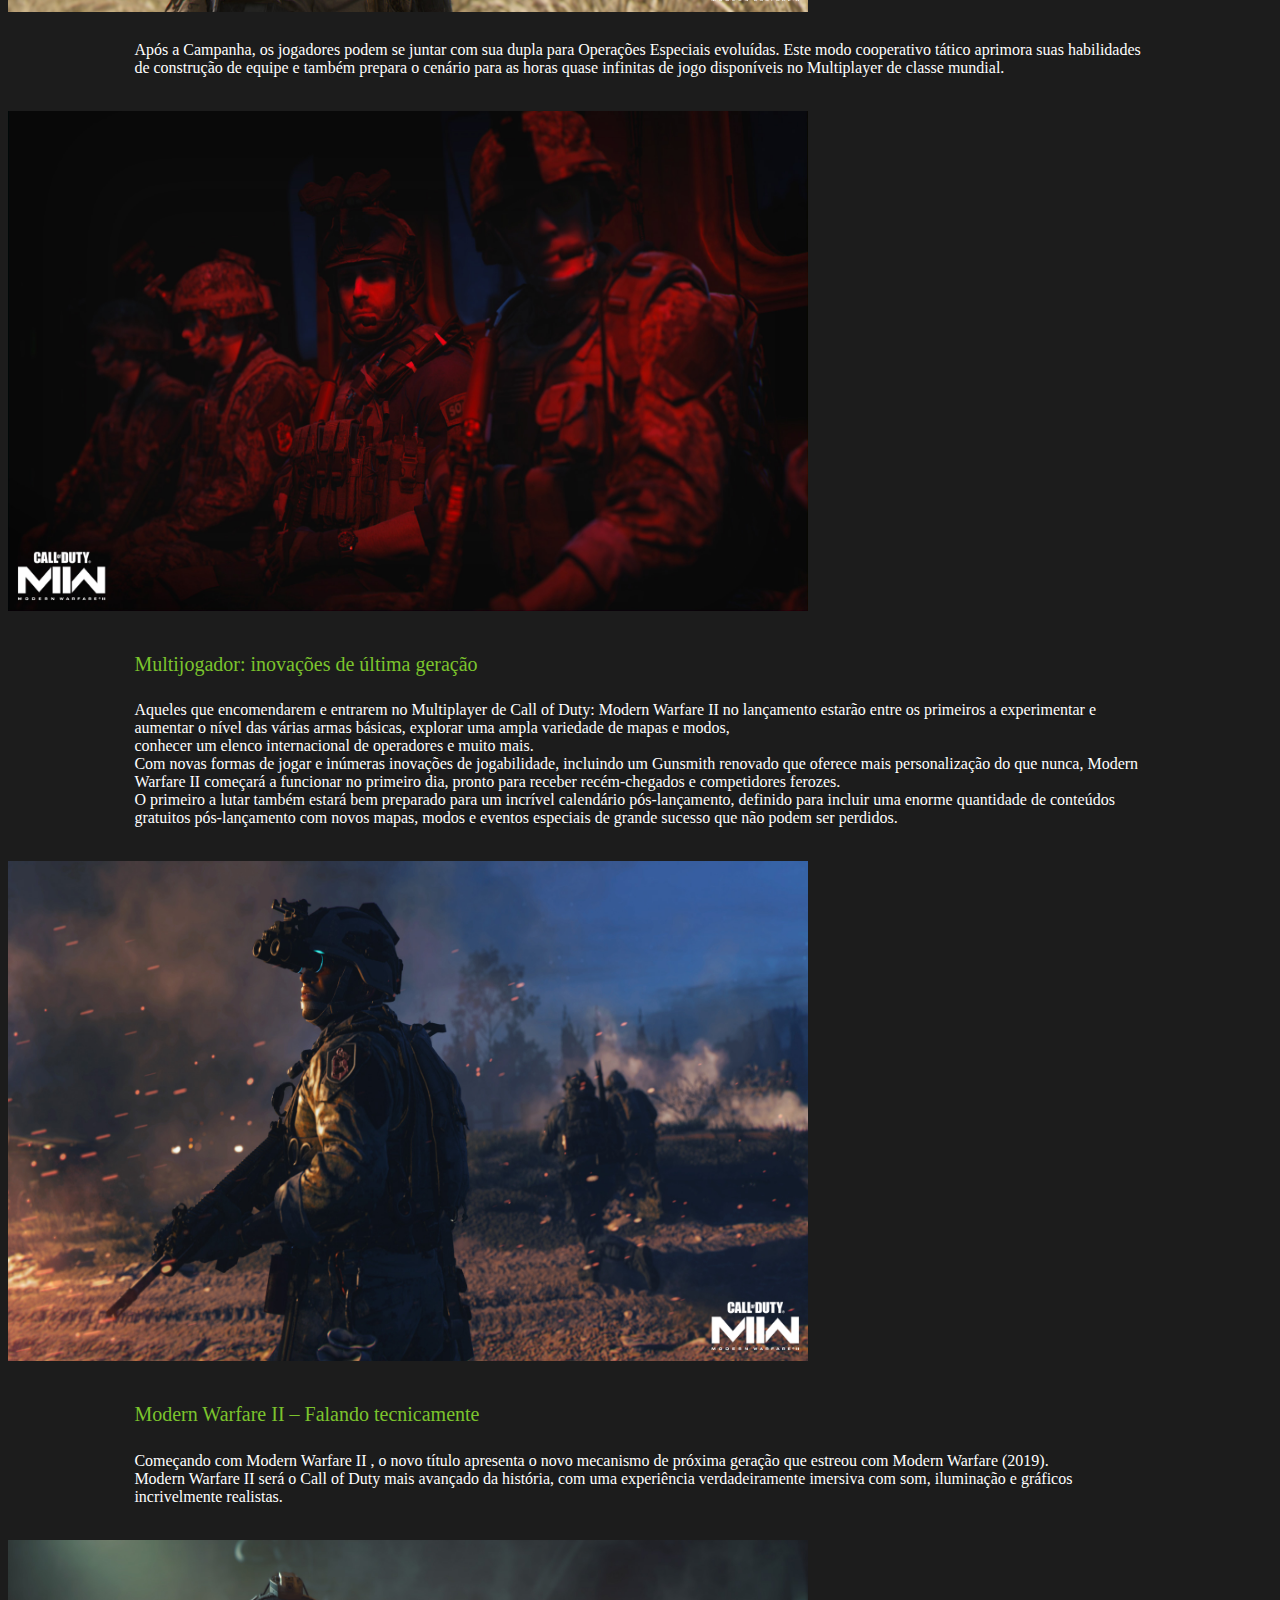
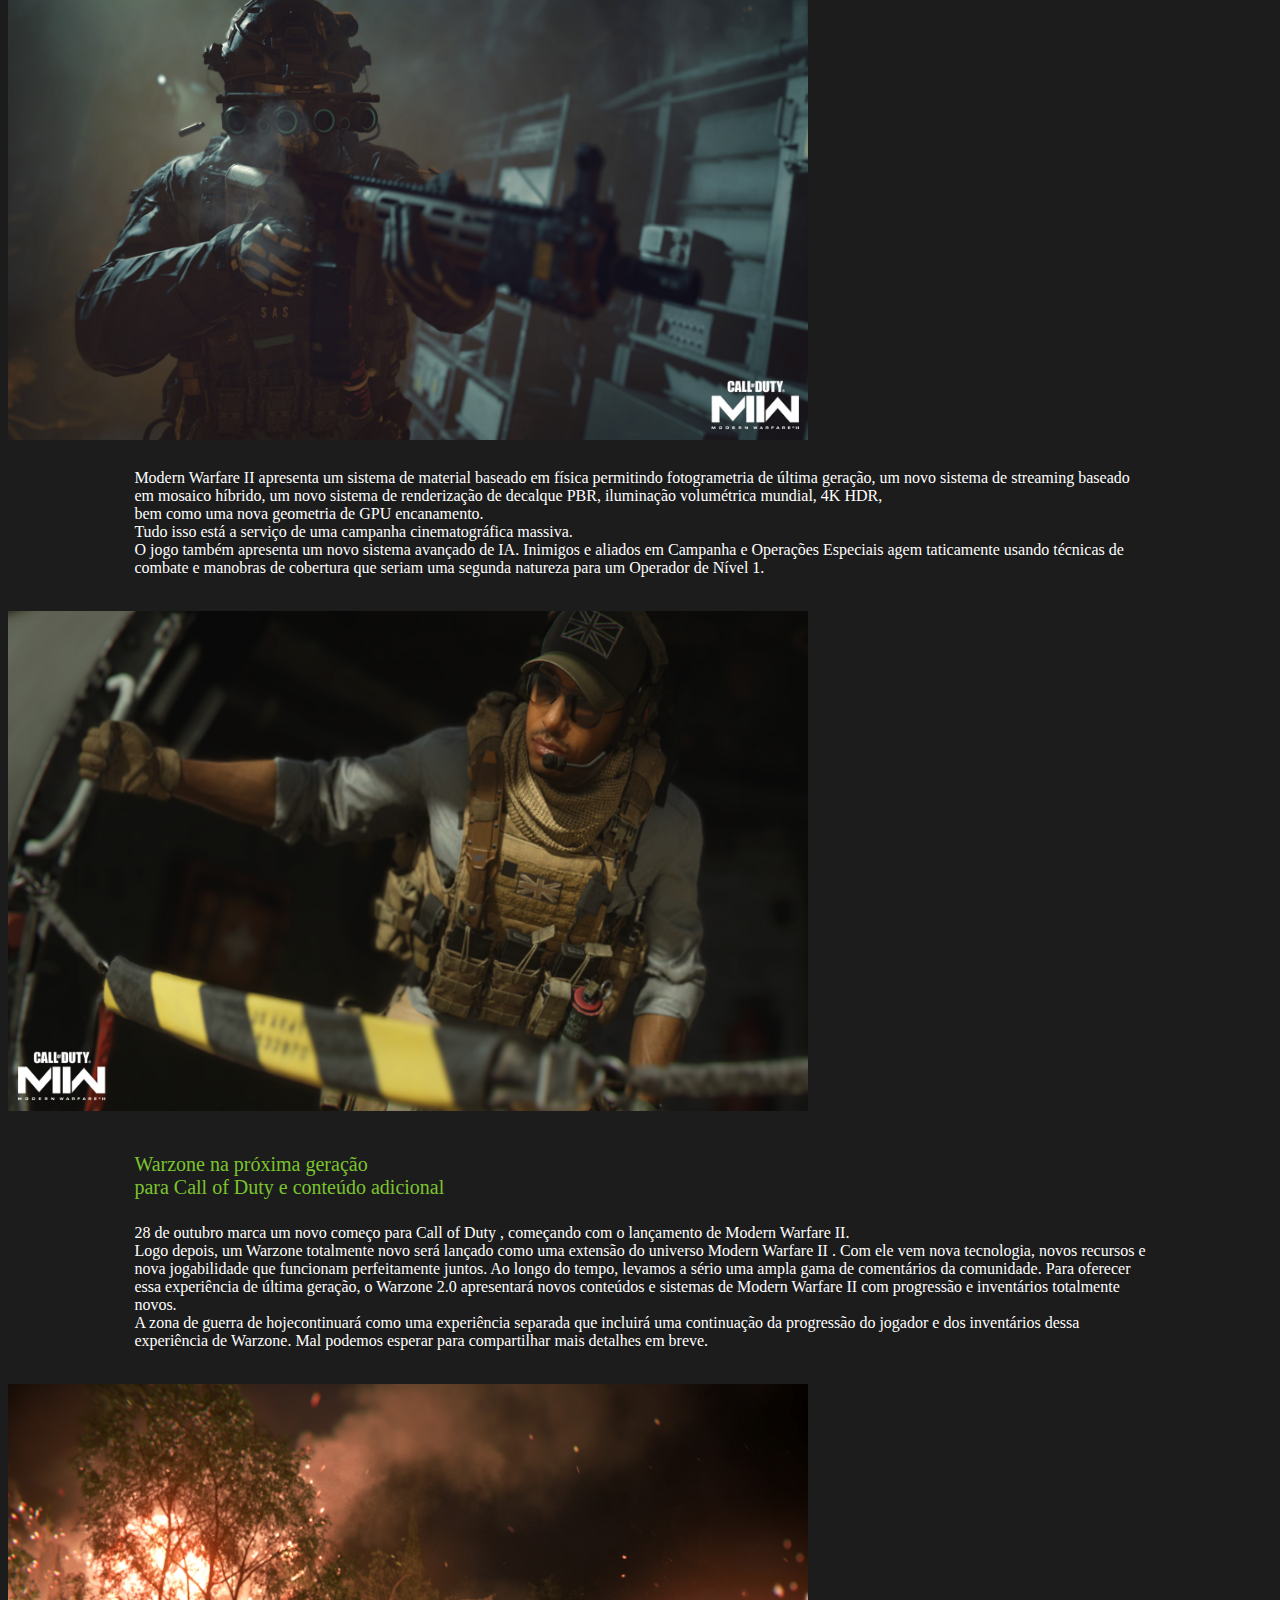
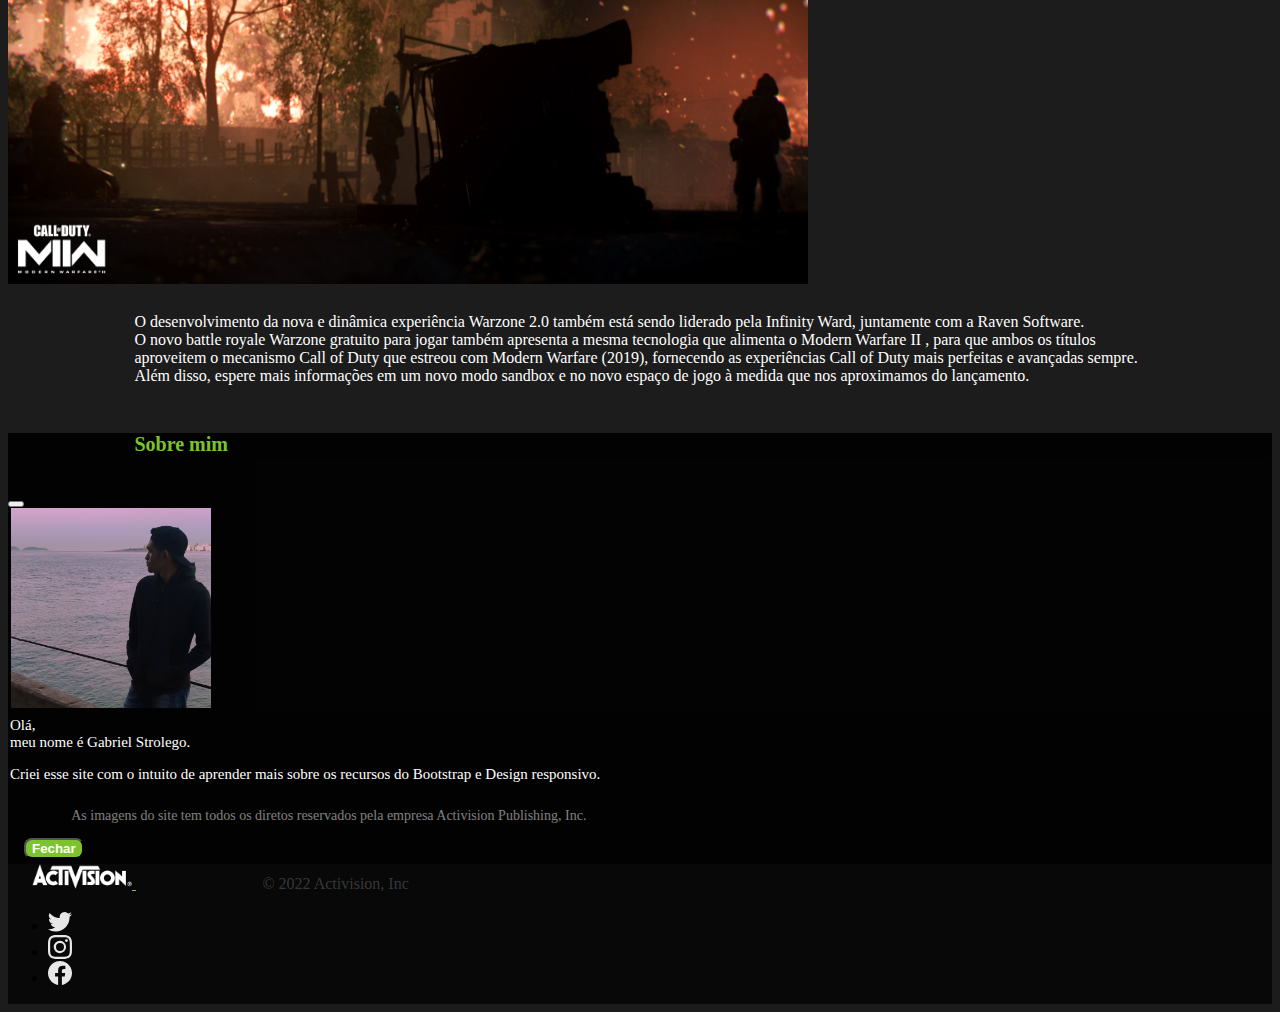
<file: sobre-o-jogo.html>
<!doctype html>
<html lang="pt-br" id="inicio">
  <head>
    <meta charset="utf-8">
    <meta name="viewport" content="width=device-width, initial-scale=1">
    <title>COD:MW2</title>
    <link rel="shortcut icon" href="assets/icons/favicon.png" type="image/x-icon">
    <link href="https://cdn.jsdelivr.net/npm/bootstrap@5.2.0-beta1/dist/css/bootstrap.min.css" rel="stylesheet" integrity="sha384-0evHe/X+R7YkIZDRvuzKMRqM+OrBnVFBL6DOitfPri4tjfHxaWutUpFmBp4vmVor" crossorigin="anonymous">
    <link rel="stylesheet" href="css/style.css">
</head>
  <body onload="loading()">
   <header>
      <nav class="navbar navbar-expand-lg bg-dark-color fixed-top" aria-label="Twelfth navbar example">
        <div class="container-fluid">
          <button class="navbar-toggler" type="button" data-bs-toggle="collapse" data-bs-target="#navbar" aria-controls="navbar" aria-expanded="false" aria-label="Toggle navigation">
            <span class="navbar-toggler-icon"></span>
          </button>
          <div class="collapse navbar-collapse justify-content-md-center" id="navbar">
            <ul class="navbar-nav">
              <li class="nav-item">
                <a class="nav-link" aria-current="page" href="index.html">Inicio</a>
              </li>
              <li class="nav-item">
                <a class="nav-link active" href="#inicio">Sobre o Jogo</a>
              </li>
              <li class="nav-item">
                <a class="nav-link" href="pre-lancamento.html">Pré-Lançamento</a>
              </li>
              <li class="nav-item dropdown">
                <a class="nav-link dropdown-toggle" href="#" id="dropdown10" data-bs-toggle="dropdown" aria-expanded="false">Mais Informações</a>
                <ul class="dropdown-menu" aria-labelledby="dropdown10">
                  <li><a class="dropdown-item" href="https://www.callofduty.com/br/pt/modernwarfare2/buy" target="_black">Pré-venda</a></li>
                  <li><a class="dropdown-item" href="https://www.callofduty.com/br/pt/modernwarfare2" target="_blank">Site oficial do jogo</a></li>
                  <li><a class="dropdown-item" href="#sobre o dev" id="sobre o dev" data-bs-toggle="modal" data-bs-target="#DevModal">Sobre o desenvolvedor</a></li>
                </ul>
              </li>
            </ul>
          </div>
        </div>
      </nav>

      <div class="text-center">
        <h2 class="titulo1">Sobre <font class="titulo2"> o jogo</font></h2>
      </div>
    <hr>
  </header>

  <div class="d-flex justify-content-center">
    <div class="spinner-border spinner-border-style" role="status"></div>
  </div>
  <span class="mostrar-conteudo">

  <main>     
    <div class="text-center">
      <p class="text-style">A sequência do recorde Call of Duty®: Modern Warfare® está quase aqui.<br>
         Call of Duty®: Modern Warfare® II dará início a uma nova era para a franquia quando for lançado mundialmente na sexta-feira, 28 de outubro.<br>
         Testemunhe e experimente o que fez a Força-Tarefa 141 se tornar o esquadrão icônico e lendário que é quando a ação começa após a ação angustiante e de tirar o fôlego de Call of Duty: Modern Warfare (2019).</p>
      <br><img class="d-block mx-auto img-fluid" src="assets/img/callofdutymwll-2.jpg" alt="Imagem call of duty mw2 1" width="800" height="500"><br>
      <p class="subtitulo-style"> Uma nova era para Call of Duty </p>
      <p class="text-style">Call of Duty está dando um salto geracional, inaugurando uma nova era - e tudo começa com Modern Warfare® II , que lidera o lançamento mais ambicioso de toda a franquia. <br>
         Esta experiência de última geração está preparada para remodelar a famosa série e atrair jogadores de Call of Duty em todos os lugares.</p>
    </div>
    <div>
      <ul>
        <li class="li-style">Modern Warfare II , a sequência de  Call of Duty: Modern Warfare (2019) será lançado em 28 de outubro.</li>
        <li class="li-style">O novo Call of Duty®: Warzone™ 2.0 será lançado ainda este ano.</li>
        <li class="li-style">Uma experiência móvel totalmente nova que trará Call of Duty: Warzone para jogadores em movimento está em desenvolvimento.</li>
        <li class="li-style">Um motor unificado em toda a franquia começando com Modern Warfare II e Warzone 2.0.</li>
        <li class="li-style">RICOCHET Anti-Cheat ™ será lançado no primeiro dia de Modern Warfare II e do novo Warzone.</li>
        <li class="li-style">Call of Duty está voltando ao Steam no PC começando com Modern Warfare II.</li>
        <li class="li-style">E tem mais por vir…</li>
      </ul>
      <br><img class="d-block mx-auto img-fluid" src="assets/img/callofdutymwll-3.jpg" alt="Imagem call of duty mw2 2" width="800" height="500"><br>
    </div>
    <div class="text-center">
      <p class="subtitulo-style "> Campanha e operações especiais </p>
      <p class="text-style">A Força-Tarefa 141 enfrenta sua maior ameaça até agora - uma ameaça recém-alinhada com conexões profundas, mas desconhecidas.<br>
         Heróis familiares retornam e novos aliados são formados em uma operação itinerante, incluindo missões na Europa, Ásia e Américas.</p>
      <br><img class="d-block mx-auto img-fluid" src="assets/img/callofdutymwll-4.jpg" alt="Imagem call of duty mw2 3" width="800" height="500"><br>
      <p class="text-style">Esta campanha está programada para ser uma experiência incrível em vários níveis: cercos offshore com combate subaquático, ataques explosivos a 30.000 pés acima das fortalezas inimigas e missões furtivas de alto risco e baixo perfil, tanto à vista de todos quanto sob a cobertura de Trevas.<br>
         Ao seu lado estão companheiros de esquadrão icônicos: o líder da equipe, Capitão John Price; o sargento experiente Kyle “Gaz” Garrick; o próprio lobo solitário, o favorito dos fãs Simon “Ghost” Riley; o destemido sargento John “Soap” MacTavish; bem como o mais novo membro da equipe, o Coronel Alejandro Vargas, um incorruptível Operador Tier 1 e membro das Forças Especiais Mexicanas.</p> 
         <br><img class="d-block mx-auto img-fluid" src="assets/img/callofdutymwll-5.jpg" alt="Imagem call of duty mw2 4" width="800" height="500"><br>
         <p class="text-style">Após a Campanha, os jogadores podem se juntar com sua dupla para Operações Especiais evoluídas. Este modo cooperativo tático aprimora suas habilidades de construção de equipe e também prepara o cenário para as horas quase infinitas de jogo disponíveis no Multiplayer de classe mundial.</p>
         <br><img class="d-block mx-auto img-fluid" src="assets/img/callofdutymwll-6.jpg" alt="Imagem call of duty mw2 5" width="800" height="500"><br>  
    </div>
    <div class="text-center">
      <p class="subtitulo-style"> Multijogador: inovações de última geração </p>
      <p class="text-style">Aqueles que encomendarem e entrarem no Multiplayer de Call of Duty: Modern Warfare II no lançamento estarão entre os primeiros a experimentar e aumentar o nível das várias armas básicas, explorar uma ampla variedade de mapas e modos,<br>
         conhecer um elenco internacional de operadores e muito mais.<br>
         Com novas formas de jogar e inúmeras inovações de jogabilidade, incluindo um Gunsmith renovado que oferece mais personalização do que nunca, Modern Warfare II começará a funcionar no primeiro dia, pronto para receber recém-chegados e competidores ferozes.<br>
         O primeiro a lutar também estará bem preparado para um incrível calendário pós-lançamento, definido para incluir uma enorme quantidade de conteúdos gratuitos pós-lançamento com novos mapas, modos e eventos especiais de grande sucesso que não podem ser perdidos.</p>
         <br><img class="d-block mx-auto img-fluid" src="assets/img/callofdutymwll-7.jpg" alt="Imagem call of duty mw2 6" width="800" height="500"><br>
    </div>
    <div class="text-center">
      <p class="subtitulo-style"> Modern Warfare II – Falando tecnicamente </p>
      <p class="text-style">Começando com Modern Warfare II , o novo título apresenta o novo mecanismo de próxima geração que estreou com Modern Warfare (2019).<br>
        Modern Warfare II será o Call of Duty mais avançado da história, com uma experiência verdadeiramente imersiva com som, iluminação e gráficos incrivelmente realistas.</p>
      <br><img class="d-block mx-auto img-fluid" src="assets/img/callofdutymwll-8.jpg" alt="Imagem call of duty mw2 7" width="800" height="500"><br>
      <p class="text-style">Modern Warfare II apresenta um sistema de material baseado em física permitindo fotogrametria de última geração, um novo sistema de streaming baseado em mosaico híbrido, um novo sistema de renderização de decalque PBR, iluminação volumétrica mundial, 4K HDR, <br>
         bem como uma nova geometria de GPU encanamento.<br>
         Tudo isso está a serviço de uma campanha cinematográfica massiva. <br>
         O jogo também apresenta um novo sistema avançado de IA. Inimigos e aliados em Campanha e Operações Especiais agem taticamente usando técnicas de combate e manobras de cobertura que seriam uma segunda natureza para um Operador de Nível 1.
         </p>
         <br><img class="d-block mx-auto img-fluid" src="assets/img/callofdutymwll-9.jpg" alt="Imagem call of duty mw2 8" width="800" height="500" role="status"><br>
    </div>
    <div class="text-center">
      <p class="subtitulo-style"> Warzone na próxima geração <br> para Call of Duty e conteúdo adicional </p>
      <p class="text-style"> 28 de outubro marca um novo começo para Call of Duty , começando com o lançamento de Modern Warfare II.<br>
         Logo depois, um Warzone totalmente novo será lançado como uma extensão do universo Modern Warfare II . Com ele vem nova tecnologia, novos recursos e nova jogabilidade que funcionam perfeitamente juntos.
         Ao longo do tempo, levamos a sério uma ampla gama de comentários da comunidade.
         Para oferecer essa experiência de última geração, o Warzone 2.0 apresentará novos conteúdos e sistemas de Modern Warfare II com progressão e inventários totalmente novos. <br>
         A zona de guerra de hojecontinuará como uma experiência separada que incluirá uma continuação da progressão do jogador e dos inventários dessa experiência de Warzone.
         Mal podemos esperar para compartilhar mais detalhes em breve.</p>
      <br><img class="d-block mx-auto img-fluid" src="assets/img/callofdutymwll-10.jpg" alt="Imagem call of duty mw2 9" width="800" height="500"><br>
      <p class="text-style">O desenvolvimento da nova e dinâmica experiência Warzone 2.0 também está sendo liderado pela Infinity Ward, juntamente com a Raven Software. <br>
        O novo battle royale Warzone gratuito para jogar também apresenta a mesma tecnologia que alimenta o Modern Warfare II , para que ambos os títulos aproveitem o mecanismo Call of Duty que estreou com Modern Warfare (2019), fornecendo as experiências Call of Duty mais perfeitas e avançadas sempre. <br>
        Além disso, espere mais informações em um novo modo sandbox e no novo espaço de jogo à medida que nos aproximamos do lançamento.</p>
    </div>
    <!-- modal -->

    <div class="modal fade modal-style" id="DevModal" tabindex="-1" aria-labelledby="exampleModalLabel" aria-hidden="true">
      <div class="modal-dialog">
        <div class="modal-content">
          <div class="modal-header">
            <h5 class="modal-title subtitulo-style" id="exampleModalLabel">Sobre mim</h5>
            <button type="button" class="btn-close" data-bs-dismiss="modal" aria-label="Close"></button>
          </div>
          <div class="modal-body">
            <img src="assets/img/dev/GabrielS.jpg" width="200" height="200" class="rounded float-end" alt="foto do desenvolvedor do site">
            <p class="text-modal-style"> Olá,<br> meu nome é Gabriel Strolego.</p>
            <p class="text-modal-style">Criei esse site com o intuito de aprender mais sobre os recursos do Bootstrap e Design responsivo.<br>
            <p class="text-style legal"> As imagens do site tem todos os diretos reservados pela empresa Activision Publishing, Inc.</p>
          </div>
          <div class="text-center">
            <button type="button" class="btn btn-modal" data-bs-dismiss="modal">Fechar</button>
          </div>
        </div>
      </div>
      
</main>
<div class="bg-footer">
  <footer class="d-flex flex-wrap justify-content-between align-items-center py-3 my-4 border-top">
      <div class="col-md-4 d-flex align-items-center">
        <a href="https://www.activision.com/" target="_blank" class="mb-3 me-2 mb-md-0 text-muted text-decoration-none lh-1">
          <img class="img-fluid footer-adjustment-left" src="assets/icons/Activision.png" alt="icon activision" width="100" height="25">
        </a>
        <span class="mb-3 mb-md-0 text-footer text-style">&copy; 2022 Activision, Inc</span>
      </div>
  
      <ul class="nav col-md-4 justify-content-end list-unstyled d-flex ajuste-icons footer-adjustment-right">
        <li class="ms-3"><a class="text-muted" href="https://twitter.com/CallofDutyBR" target="_blank"><svg class="bi" width="24" height="24"><use xlink:href="#twitter"/></svg></a></li>
        <li class="ms-3"><a class="text-muted" href="https://www.instagram.com/callofduty/" target="_blank"><svg class="bi" width="24" height="24"><use xlink:href="#instagram"/></svg></a></li>
        <li class="ms-3"><a class="text-muted" href="https://pt-br.facebook.com/BrasilCallofDuty/" target="_blank"><svg class="bi" width="24" height="24"><use xlink:href="#facebook"/></svg></a></li>
      </ul>
  </footer>
  </div>

</span>
<script src="js/preloader.js"></script>
<script src="https://cdn.jsdelivr.net/npm/bootstrap@5.2.0-beta1/dist/js/bootstrap.bundle.min.js" integrity="sha384-pprn3073KE6tl6bjs2QrFaJGz5/SUsLqktiwsUTF55Jfv3qYSDhgCecCxMW52nD2" crossorigin="anonymous"></script>
</body>

  <svg xmlns="http://www.w3.org/2000/svg" style="display: none;">
    <symbol id="facebook" viewBox="0 0 16 16">
      <path d="M16 8.049c0-4.446-3.582-8.05-8-8.05C3.58 0-.002 3.603-.002 8.05c0 4.017 2.926 7.347 6.75 7.951v-5.625h-2.03V8.05H6.75V6.275c0-2.017 1.195-3.131 3.022-3.131.876 0 1.791.157 1.791.157v1.98h-1.009c-.993 0-1.303.621-1.303 1.258v1.51h2.218l-.354 2.326H9.25V16c3.824-.604 6.75-3.934 6.75-7.951z"/>
    </symbol>
    <symbol id="instagram" viewBox="0 0 16 16">
        <path d="M8 0C5.829 0 5.556.01 4.703.048 3.85.088 3.269.222 2.76.42a3.917 3.917 0 0 0-1.417.923A3.927 3.927 0 0 0 .42 2.76C.222 3.268.087 3.85.048 4.7.01 5.555 0 5.827 0 8.001c0 2.172.01 2.444.048 3.297.04.852.174 1.433.372 1.942.205.526.478.972.923 1.417.444.445.89.719 1.416.923.51.198 1.09.333 1.942.372C5.555 15.99 5.827 16 8 16s2.444-.01 3.298-.048c.851-.04 1.434-.174 1.943-.372a3.916 3.916 0 0 0 1.416-.923c.445-.445.718-.891.923-1.417.197-.509.332-1.09.372-1.942C15.99 10.445 16 10.173 16 8s-.01-2.445-.048-3.299c-.04-.851-.175-1.433-.372-1.941a3.926 3.926 0 0 0-.923-1.417A3.911 3.911 0 0 0 13.24.42c-.51-.198-1.092-.333-1.943-.372C10.443.01 10.172 0 7.998 0h.003zm-.717 1.442h.718c2.136 0 2.389.007 3.232.046.78.035 1.204.166 1.486.275.373.145.64.319.92.599.28.28.453.546.598.92.11.281.24.705.275 1.485.039.843.047 1.096.047 3.231s-.008 2.389-.047 3.232c-.035.78-.166 1.203-.275 1.485a2.47 2.47 0 0 1-.599.919c-.28.28-.546.453-.92.598-.28.11-.704.24-1.485.276-.843.038-1.096.047-3.232.047s-2.39-.009-3.233-.047c-.78-.036-1.203-.166-1.485-.276a2.478 2.478 0 0 1-.92-.598 2.48 2.48 0 0 1-.6-.92c-.109-.281-.24-.705-.275-1.485-.038-.843-.046-1.096-.046-3.233 0-2.136.008-2.388.046-3.231.036-.78.166-1.204.276-1.486.145-.373.319-.64.599-.92.28-.28.546-.453.92-.598.282-.11.705-.24 1.485-.276.738-.034 1.024-.044 2.515-.045v.002zm4.988 1.328a.96.96 0 1 0 0 1.92.96.96 0 0 0 0-1.92zm-4.27 1.122a4.109 4.109 0 1 0 0 8.217 4.109 4.109 0 0 0 0-8.217zm0 1.441a2.667 2.667 0 1 1 0 5.334 2.667 2.667 0 0 1 0-5.334z"/>
    </symbol>
    <symbol id="twitter" viewBox="0 0 16 16">
      <path d="M5.026 15c6.038 0 9.341-5.003 9.341-9.334 0-.14 0-.282-.006-.422A6.685 6.685 0 0 0 16 3.542a6.658 6.658 0 0 1-1.889.518 3.301 3.301 0 0 0 1.447-1.817 6.533 6.533 0 0 1-2.087.793A3.286 3.286 0 0 0 7.875 6.03a9.325 9.325 0 0 1-6.767-3.429 3.289 3.289 0 0 0 1.018 4.382A3.323 3.323 0 0 1 .64 6.575v.045a3.288 3.288 0 0 0 2.632 3.218 3.203 3.203 0 0 1-.865.115 3.23 3.23 0 0 1-.614-.057 3.283 3.283 0 0 0 3.067 2.277A6.588 6.588 0 0 1 .78 13.58a6.32 6.32 0 0 1-.78-.045A9.344 9.344 0 0 0 5.026 15z"/>
    </symbol>
  </svg>

</html>
</file>
<file: css/style.css>
body { 
    background-color:#1C1C1C;
    padding-top: 4.5rem;
}

.bg-dark-color {
    background-color:rgba(0, 0, 0,0.7);
}


.nav-link:link,.nav-link:visited {
    background-color: #7bc42d;
    color: #e7e7e7;
    text-align: center;
    text-decoration: none;
    border-style:solid;
    border-color: #1C1C1C;
    border-radius: 0.5rem;
    shape-margin: 0.5rem;
    padding-inline: 90px;
}
.nav-link:hover {
    background-color: #609923;
  }

.nav-link.active {
    color: #e7e7e7;
    background-color: #609923;
}

.nav-item {
    margin-right: 0.5rem;
}

.navbar-toggler{
    background-color: #e7e7e7;
}

.dropdown-menu {
    background-color: rgba(0, 0, 0, 0);
    border-color: rgba(0, 0, 0, 0.9);
    border-top: rgba(0, 0, 0, 0);
    padding-inline: 0px;
    padding-block: 0px;
    padding-top: 5px;
}

.dropdown-item {
    background-color: rgba(0,0,0,0.9);
    text-align: center;
    margin-right: 2%;;   
}

.dropdown-item:hover, .dropdown-item:active{
  background-color: #7bc42d;
}


.titulo1 {
    color:#e7e7e7;
    font-size: 45px;

}
.titulo2 {
    color:#7bc42d;
}
.translate-titulo{
    margin-right:-25%;
}

hr{
    color:#e7e7e7;
    margin-left: 4%;
    margin-right: 4%;
}

.style-marquee{
    font-family:courier;
    color:white;
    margin-left: 2%;
    margin-right: 2%;
}

.bd-placeholder-img {
    font-size: 1.125rem;
    text-anchor: middle;
    -webkit-user-select: none;
    -moz-user-select: none;
    user-select: none;
  }

  @media (min-width: 768px) {
    .bd-placeholder-img-lg {
      font-size: 3.5rem;
    }
  }

  .b-example-divider {
    height: 3rem;
    background-color: rgba(0, 0, 0, .1);
    border: solid rgba(0, 0, 0, .15);
    border-width: 1px 0;
    box-shadow: inset 0 .5em 1.5em rgba(0, 0, 0, .1), inset 0 .125em .5em rgba(0, 0, 0, .15);
  }

  .b-example-vr {
    flex-shrink: 0;
    width: 1.5rem;
    height: 100vh;
  }

  .bi {
    vertical-align: -.125em;
    fill: currentColor;
    color:#e7e7e7
  }

  .nav-scroller {
    position: relative;
    z-index: 2;
    height: 2.75rem;
    overflow-y: hidden;
  }

  .nav-scroller .nav {
    display: flex;
    flex-wrap: nowrap;
    padding-bottom: 1rem;
    margin-top: -1px;
    overflow-x: auto;
    text-align: center;
    white-space: nowrap;
    -webkit-overflow-scrolling: touch;
  }

  .bg-footer{
    background-color: rgba(0, 0, 0,0.7);
    padding-bottom: 0.1rem;
  }
  
.text-style{
    font-family:inherit;
    color:white;
    margin-left: 10%;
    margin-right: 10%;
    margin-top: 2%;
}

.subtitulo-style{
  font-family:inherit;
  color:#7bc42d;
  margin-left: 10%;
  margin-right: 10%;
  margin-top: 3%;
  font-size: 20px;
}

.subtitulo-style-card{
  font-family:inherit;
  color:#7bc42d;
  margin-left: 10%;
  margin-right: 10%;
  margin-top: 3%;
  font-size: 25px;
}

@media(max-width:576px){
.subtitulo-style-card{
  font-family:inherit;
  color:#78e900;
  margin-left: 10%;
  margin-right: 10%;
  margin-top: 3%;
  font-size: 14px;
}
}

.li-style{
  font-family:inherit;
  color:white;
  margin-left: 15%;
  margin-right: 10%;
  margin-top: 1%;
}

a:link {
  color:#7bc42d
}

a:visited{
  color:#7bc42d
}

a:hover{
  color:#609923
}

.footer-adjustment-left{
  margin-left:1.5rem;
}

.footer-adjustment-right{
  margin-right:1.5rem;
}

.btn.btn-bd-primary {
  font-weight: 600;
  color:white;
  background-color:#7bc42d;
  border-color:black;
  box-shadow: #609923;
  border-radius: .5rem;
  margin:2px;
}

.btn.btn-bd-primary:hover{
  color:white;
  background-color:#609923 ;
  border-color:black;
  box-shadow: #609923;
}

.btn.btn-bd-primary:active{
  color:black;
  background-color:#609923 ;
  border-color:black;
  box-shadow: #609923;
}

/*modal style*/
.modal-style .modal-dialog .modal-content{
  margin-top: 3rem;
  background-color: rgba(0, 0, 0, 0.9);
  border-color:rgba(0, 0, 0, 0.9) ;
}

.btn.btn-modal{
  font-weight: 600;
  color:white;
  background-color:#7bc42d;
  border-color:black;
  box-shadow: #609923;
  border-radius: .5rem;
  margin-left: 1rem;
  margin-right: 1rem;
  margin-bottom: 0.3rem;
}

.btn.btn-modal:hover{
  color:white;
  background-color:#609923 ;
  border-color:black;
  box-shadow: #609923;
}

.btn.btn-modal:active{
  color:black;
  background-color:#609923 ;
  border-color:black;
  box-shadow: #609923;
}

.rounded.float-end{
  margin: 0px 0px 0px 3px;
}

.text-modal-style{
  font-family:inherit;
  color:white;
  margin-left: 2px;
  margin-right: 2px;
  margin-top: 5px;
  font-size: 15px;
}

.text-style.legal{
  font-family:inherit;
    color:rgba(255, 255, 255, 0.5);
    margin-left: 5%;
    margin-right: 15%;
    margin-top: 2%;
    font-size: 14px;
}
/*fim modal style*/

/*collapse responsivo*/
div.d-collapse-responsive{
  background-color: rgba(0,0,0,0.0);
  border-color: rgba(0,0,0,0.0);
  margin: 1px 10px 1px 10px;
  padding: 1px 5px 10px 5px;
}

div.d-collapse-responsive1{
  background-color: rgba(0,0,0,0.0);
  border-color: rgba(0,0,0,0.0);
  margin: 1px 10px 1px 10px;
  padding: 1px 5px 10px 2px;
}

div.d-collapse-responsive2{
  background-color: rgba(0,0,0,0.0);
  border-color: rgba(0,0,0,0.0);
  margin: 1px 10px 1px 10px;
  padding: 1px 5px 10px 2px;
}

div.collapse-responsive{
  position: relative;
  width: 100%;
}
/*fim collapse responsivo*/


.icon-imagem{
  background-color: black;
  padding: 4px 8px 4px 8px;
  margin: 2px;
}

.img-card-adjust{
  margin: -1px -1px -1px -1px;
}

.card-style{
  background-color: black;
}

.style-coluna{
  background-color: black;
  border-color: rgba(0,0,0,0.5);
  padding: 3.5px;
  margin: 4px;
  border-radius: 0.5rem;
}
@media(max-width:576px){
  .style-coluna{
    background-color: black;
    border-color: rgba(0,0,0,0.5);
    padding: 7.5px;
    margin: 4px;
    border-radius: 0.5rem;
    position: relative;
  }
  }


 /*video responsivo*/
div.trailer-bg-style{
  background-color: rgba(0,0,0,0.5);
  border-color: rgba(0,0,0,0.9);
  border-style: solid;
  border-radius: 0.5rem;
  margin: 30px 40px 30px 40px;
  padding:20px 5px 10px 5px;
}

div.video{
  position: relative;
  padding-bottom: 50%;
  width: 100%;
}

div.video > iframe{
  position: absolute;
  width:100%;
  height: 100%;
  border:none;
}
/*fim video responsivo*/


.subtitulo-trailer{
  font-family:inherit;
  color:#7ee90c;
  margin-left: 10%;
  margin-right: 10%;
  margin-top: 0.2%;
  font-size: 25px;
  text-align: center;
}


/*contador*/
.style-relogio {
  font-family: Georgia, "Times New Roman", Times, serif;
  font-style: italic;
  padding: .5rem;
  background-color:#609923;
  color: #7bc42d;
  border-radius: 5px;
  box-shadow: 0 4px 4px rgba(0, 0, 0, 0.4);
  text-align: center;
}

.style-relogio-componete{
  padding: .5rem;
  border-radius: 5px;
  background: #1e1e1e;
  box-shadow: 0 5px 5px rgba(0, 0, 0, 0.4);
  font-size: 25px;
}

.style-relogio-componete-descrição{
  font-size: 15px;
}
/*fim contador*/

.text-card-style{
background-color: rgba(0, 0, 0, 0.5);
}

.text-footer{
  color:rgba(255,255,255,0.2)
}

.spinner-border-style{
  color:#7ee90c
}

.mostrar-conteudo{
  display:none
}

.collcollapse .multi-collapse{
  margin:0px 10px 0px 0px
}
</file>
